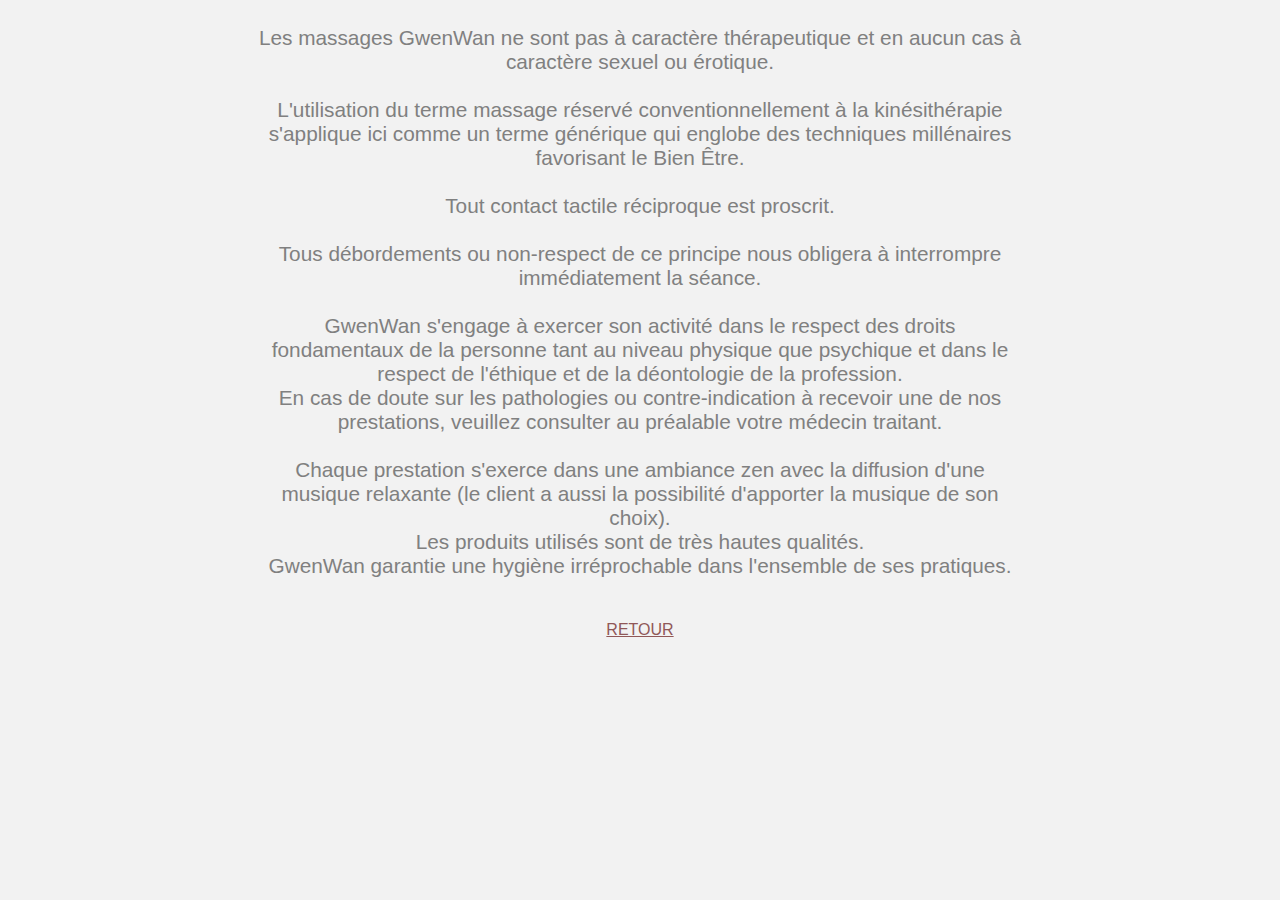
<file: charte.html>
<!DOCTYPE html>
<html lang="en">
<head>
  <meta charset="UTF-8">
  <meta name="viewport" content="width=device-width, initial-scale=1.0">
  <link rel="stylesheet" href="styles.css">
  <title>Document</title>
</head>
<body class="mentionsBody">
  <p class="mentionslegales">
    Les massages GwenWan ne sont pas à caractère thérapeutique et en aucun cas à caractère sexuel ou érotique. <br>
   <br>
    L'utilisation du terme massage réservé conventionnellement à la kinésithérapie s'applique 
    ici comme un terme générique qui englobe des techniques millénaires favorisant le Bien Être. <br> <br>
    Tout contact tactile réciproque est proscrit. <br> <br> Tous débordements ou non-respect de ce principe nous obligera 
    à interrompre immédiatement la séance. <br> <br> GwenWan s'engage à exercer son activité dans le respect des droits fondamentaux 
    de la personne tant au niveau physique que psychique et dans le respect de l'éthique et de la déontologie de la profession. <br>
     En cas de doute sur les pathologies ou contre-indication à recevoir une de nos prestations, 
     veuillez consulter au préalable votre médecin traitant. <br> <br> Chaque prestation s'exerce dans une ambiance zen avec la diffusion 
     d'une musique relaxante (le client a aussi la possibilité d'apporter la musique de son choix). <br>
     Les produits utilisés sont de très hautes qualités.<br>
      GwenWan garantie une hygiène irréprochable dans l'ensemble de ses pratiques.
  </p>
 <br>
  <a class="nav-link " href="index.html#footer">RETOUR</a>
  
</body>
</html>
</file>
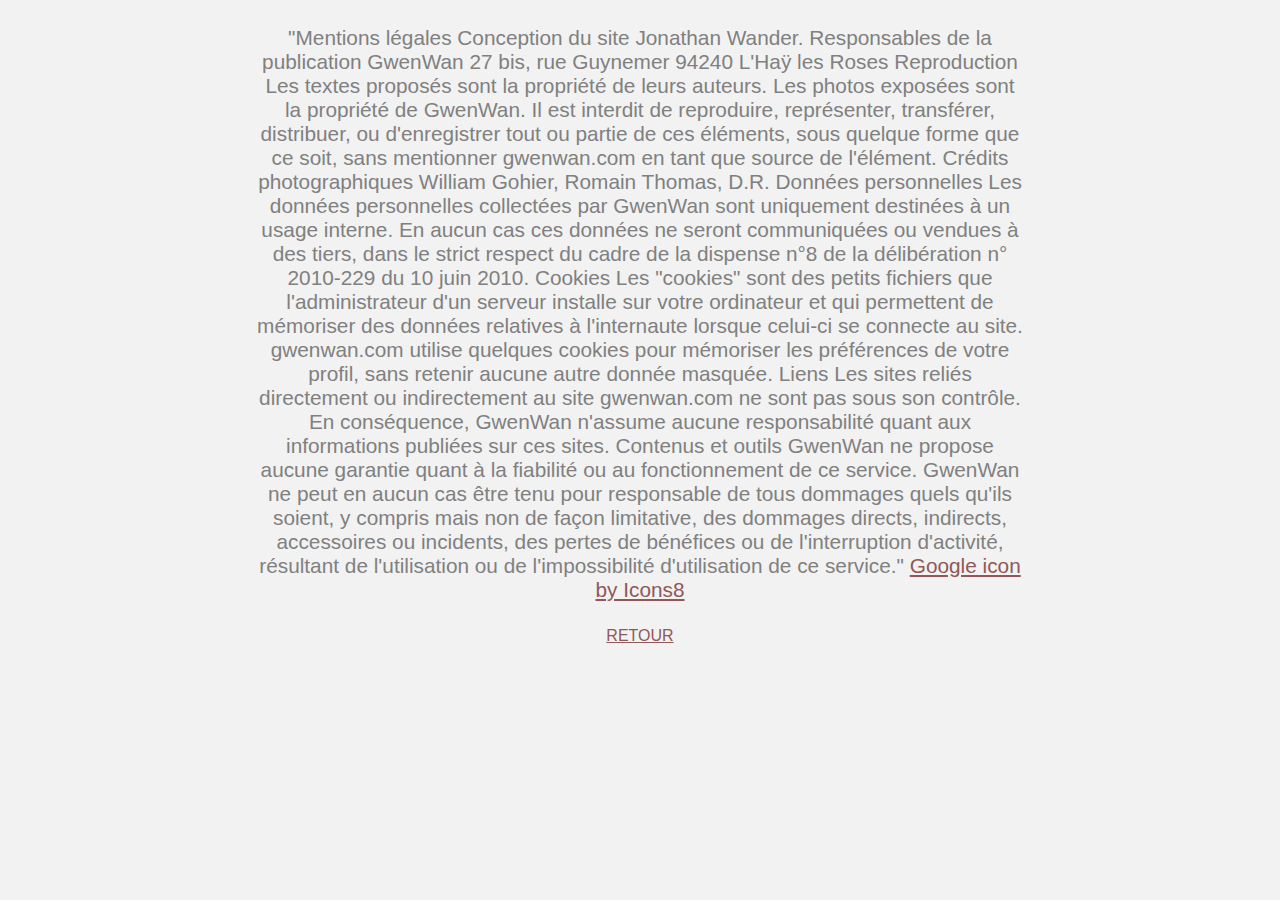
<file: mentions.html>
<!DOCTYPE html>
<html lang="en">
<head>
  <meta charset="UTF-8">
  <meta name="viewport" content="width=device-width, initial-scale=1.0">
  <link rel="stylesheet" href="styles.css">
  <title>Mentions Légales</title>
</head>
<body class="mentionsBody" >

  

    <p class="mentionslegales">
      "Mentions légales Conception du site Jonathan Wander. Responsables de la publication GwenWan 27 bis, rue Guynemer 94240 L'Haÿ les Roses Reproduction Les textes proposés sont la propriété de leurs auteurs. Les photos exposées sont la propriété de GwenWan. Il est interdit de reproduire, représenter, transférer, distribuer, ou d'enregistrer tout ou partie de ces éléments, sous quelque forme que ce soit, sans mentionner gwenwan.com en tant que source de l'élément. Crédits photographiques William Gohier, Romain Thomas, D.R. Données personnelles Les données personnelles collectées par GwenWan sont uniquement destinées à un usage interne. En aucun cas ces données ne seront communiquées ou vendues à des tiers, dans le strict respect du cadre de la dispense n°8 de la délibération n° 2010-229 du 10 juin 2010. Cookies Les &quot;cookies&quot; sont des petits fichiers que l'administrateur d'un serveur installe sur votre ordinateur et qui permettent de mémoriser des données relatives à l'internaute lorsque celui-ci se connecte au site. gwenwan.com utilise quelques cookies pour mémoriser les préférences de votre profil, sans retenir aucune autre donnée masquée. Liens Les sites reliés directement ou indirectement au site gwenwan.com ne sont pas sous son contrôle. En conséquence, GwenWan n'assume aucune responsabilité quant aux informations publiées sur ces sites. Contenus et outils GwenWan ne propose aucune garantie quant à la fiabilité ou au fonctionnement de ce service. GwenWan ne peut en aucun cas être tenu pour responsable de tous dommages quels qu'ils soient, y compris mais non de façon limitative, des dommages directs, indirects, accessoires ou incidents, des pertes de bénéfices ou de l'interruption d'activité, résultant de l'utilisation ou de l'impossibilité d'utilisation de ce service."
      <a href="https://icons8.com/icon/fQDK2sCN4Eh1/google">Google icon by Icons8</a>
    </p>


  
    <a class="nav-link " href="index.html#footer">RETOUR</a>
  <br>
</body>
</html>
</file>
<file: styles.css>
body{
  text-align: center;
  background-color: #5d3a3a;
  
}


#navtitle{
  font-family: 'Epilogue', sans-serif;
  
}

h1 {
  
  font-weight: bolder;
  color: #f2f2f2;
  font-family: 'Epilogue', sans-serif;
  font-size: 2.5rem;
}

a{
  color: #905858 ;
}

a:hover{
  color: grey;
}



.nav-item {
  padding: 0 10px;
  font-family: 'Epilogue', sans-serif;
  
}



@media (max-width:600px){
 .logo{
   width: 33%;
   position: absolute;
   left: 70%;
   top: -70%;
 }
 .text-col{
   font-size: 1.3rem;
 }
}



.column{
  text-align: left;
  padding: 3% 40% 0 0;
}

.intro{
  
  text-align: center;
  color: #905858;
  font-family: 'Epilogue', sans-serif ;
  color: #f2f2f2;
  margin:10%;
}




@media (max-width:600px){
  .nav-item{
   font-size: 1.3rem;
  }
  
}


.nav .nav-item{ 

}

.massage-title{
  padding-bottom: 2%;
  font-family: 'Epilogue', sans-serif ;
 
}

.massages {
  text-align: center;
  padding-top: 5%;
  padding-bottom: 3%;
  background-color: #f8f9fa;
  color: #5d3a3a;
}

.massages .nav .nav-item{
  color:  #5d3a3a;
  padding: 0 1.5%;
  font-family: 'Epilogue', sans-serif ;

}

.media{
  padding-top: 2%;
  padding-bottom: 3%;
  text-align: center;
  font-family: 'Epilogue', sans-serif ;
}

.media-body{
  margin: 2%;
}

.imgbody{
 border-radius: 30%; width: 30%; margin: 1%;
}





.coffrets-title{
  font-family: 'Epilogue', sans-serif ;
  padding-top: 5.5%;
  padding-bottom: 3%;
  background: #f2f2f2;
}

.popover {
  white-space: pre-wrap;    
}

@import url('https://fonts.googleapis.com/css?family=Poppins:400,500,600,700&display=swap');
*{
  margin: 0;
  padding: 0;
  box-sizing: border-box;
  font-family: 'Poppins', sans-serif;
}
.coffrets{
  display: grid;
  height: 80%;
  place-items: center;
  text-align: center;
  background: #f2f2f2;
  color: #5d3a3a;
  padding-bottom: 4%;
}
.slider{
  min-width: 20%;
  max-width: 1100px;
  display: flex;
}
.slider .card{
  flex: 1;
  margin: 0 10px;
  background: #fff;
}
.slider .card .img{
  
  height: 200px;
  width: 100%;
}
.slider .card .img img{
  max-height: 100%;
  min-height: 50%;
  max-width: 100%;
  min-width: 50%;
 
}
.slider .card .content{
  padding: 10px 20px;
}
.card .content .title{
  font-size: 25px;
  font-weight: 600;
}
.card .content .sub-title{
  font-size: 20px;
  font-weight: 600;
  color: #e74c3c;
  line-height: 20px;
}
.card .content p{
  text-align: justify;
  margin: 10px 0;
}
.card .content .btn{
  display: block;
  text-align: left;
  margin: 10px 0;
}
.card .content .btn button{
  background: #e74c3c;
  color: #fff;
  border: none;
  outline: none;
  font-size: 17px;
  padding: 5px 8px;
  border-radius: 5px;
  cursor: pointer;
  transition: 0.2s;
}
.card .content .btn button:hover{
  transform: scale(0.9);
}



.list-charte{
  color: #905858;
}

.list-unstyled{
  color: #905858;
}

.formation{
  color: #905858;
}


.mentionslegales{
  padding-top: 2%;
  padding-left: 20%;
  padding-bottom: 2%;
  text-align: center;
  width: 80%;
  height: 50%;
  color: grey ;
  font-family: 'Poppins', sans-serif;
  font-size: 1.3rem;

}

.mentionsBody{
  background-color: #f2f2f2;
 
}



.mentionsBody a:hover{
 color: grey;
}


.company{
  color: #f2f2f2;
  padding-bottom: 2%;
}
</file>
